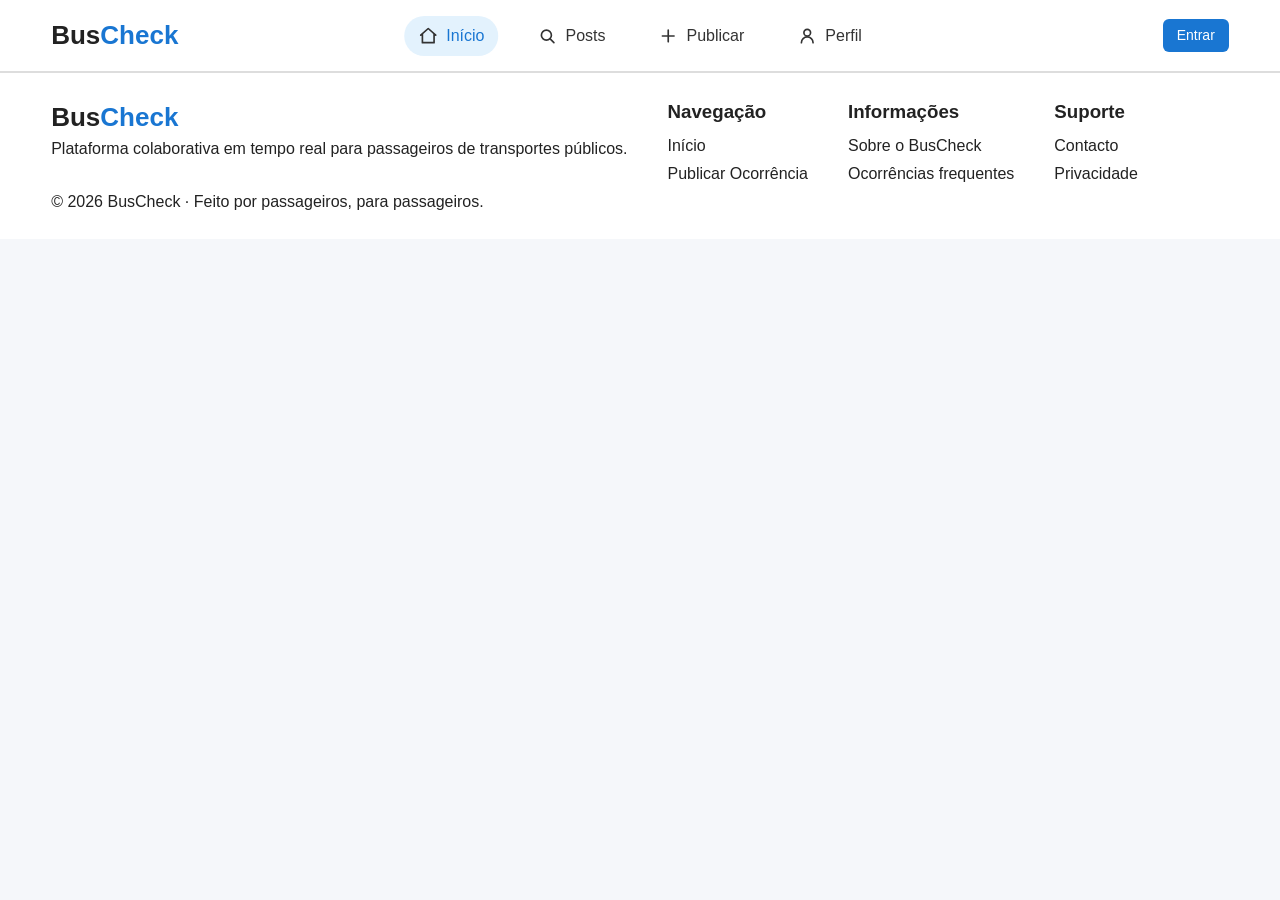
<file: index.html>
<!DOCTYPE html>
<!-- index.html — BusCheck · Página inicial com a barra de navegação. -->
<html lang="pt">
<head>
  <meta charset="UTF-8">
  <!-- Viewport: obrigatório para a resposividade do site -->
  <meta name="viewport" content="width=device-width, initial-scale=1.0">
  <title>Início · BusCheck</title>
  <!-- Ligação ao CSS -->
  <link rel="stylesheet" href="Css/style.css">
</head>
<body>

  <!--"(acessibilidade: útil para quem navega com teclado) -->
  <a class="skip" href="#conteudo">Saltar para o conteúdo</a>

  <!-- NavBar: Esta dividido em três partes: logótipo | menu | botão de conta.
       O <nav> está DENTRO do <header> de propósito:
         |computador - centrado no cabeçalho
         |telemóvel  - o CSS transforma-o numa barra fixa em baixo -->
  <header class="topbar">

    <!-- Logótipo: link para a página inicial -->
    <a href="index.html" class="logo" aria-label="BusCheck, página inicial">Bus<span>Check</span></a>

    <!-- Menu Principal: aria-current="page" marca a página em que estamos a navegar (o CSS pinta-a de azul).
         quando criarem outras páginas, movam este atributo para o link correspondente. -->

    <!-- Ícones: Sao os ficheiros dentro da pasta ficheiros .svg na pasta img/ -->
    <nav class="nav" aria-label="Principal">
      <a href="index.html" aria-current="page">
        <img class="ico" src="img/home.svg" alt=""><span>Início</span>
      </a>
      <a href="posts.html">
        <img class="ico" src="img/search.svg" alt=""><span>Posts</span>
      </a>
      <a href="formulario.html">
        <img class="ico" src="img/plus.svg" alt=""><span>Publicar</span>
      </a>
      <a href="perfil.html">
        <img class="ico" src="img/user.svg" alt=""><span>Perfil</span>
      </a>
    </nav>

    <!-- Botao de login -->
    <a href="./formulario/formulario.html" class="btn btn--sm">Entrar</a>

  </header>

  <!-- Rodapé -->
<footer class="footer">
  <div class="footer-container">
    <div class="footer-grid">
      <!-- Coluna 1 -->
      <div class="footer-brand">
        <a href="index.html" class="logo">Bus<span>Check</span></a>
        <p>Plataforma colaborativa em tempo real para passageiros de transportes públicos.</p>
      </div>

     <!-- Coluna 2 -->
      <div class="footer-col">
        <h3>Navegação</h3>
        <ul>
          <li><a href="index.html">Início</a></li>
          <li><a href="./formulario/formulario.html">Publicar Ocorrência</a></li>
        </ul>
      </div>

      <!-- Coluna 3 -->
      <div class="footer-col">
        <h3>Informações</h3>
        <ul>
          <li><a href="#">Sobre o BusCheck</a></li>
          <li><a href="#">Ocorrências frequentes</a></li>
        </ul>
      </div>

      <!-- Coluna 4 -->
      <div class="footer-col">
        <h3>Suporte</h3>
        <ul>
          <li><a href="#">Contacto</a></li>
          <li><a href="#">Privacidade</a></li>
        </ul>
      </div>
    </div>
    <div class="footer-bottom">
      <p>© 2026 BusCheck · Feito por passageiros, para passageiros.</p>
    </div>
  </div>
  </div>
</footer>

</body>
</file>
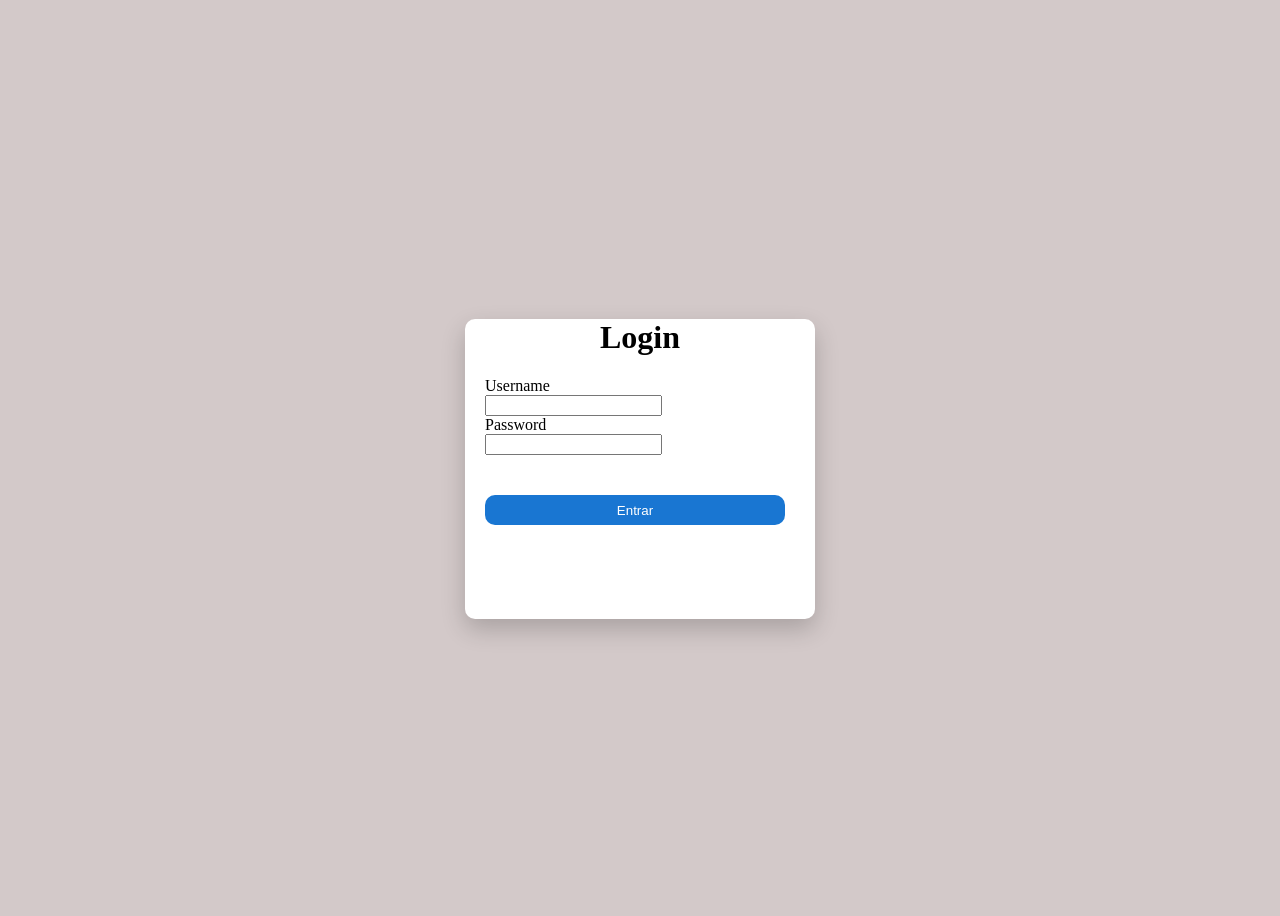
<file: formulario/formulario.html>
<!DOCTYPE html>
<html lang="en">
<head>
    <meta charset="UTF-8">
    <meta name="viewport" content="width=device-width, initial-scale=1.0">
    <!-- Ligação ao ficheiro do css-->
    <link rel="stylesheet" href="css/style.css">
    <title>Formulário</title>
</head>
<body>
    <!-- Criação do form -->
    <form action="" method="POST">
        <!-- Criação do container para agrupar os elementos-->
        <div class="container">
            <h1>Login</h1>
            <!-- Label para username -->
            <label for="username">Username</label>
            <!-- Input para username -->
            <input type="text" id="username" required>  
            <br>
            <!-- Label para password-->
            <label for="password">Password</label>
            <!-- Input para password-->
            <input type="password" id="password" required>
            <br>
            <!-- Botão para enviar os dados-->
            <button type="submit">Entrar</button> 
        </div>
    </form>
</body>
</html>
</file>
<file: Css/style.css>
/* 1. RESET E CONFIGURAÇÕES INICIAIS */
*, *::before, *::after { box-sizing: border-box; margin: 0; padding: 0; }
html { scroll-behavior: smooth; }
body { font-family: Arial, sans-serif; background-color: #f5f7fa; color: #222; line-height: 1.5; }
button, input, textarea, select { font: inherit; }
button { cursor: pointer; }

/* 2. MENU NO COMPUTADOR */
header.topbar {
    position: sticky; /* Mantém o menu no topo ao navegar */
    top: 0;
    z-index: 100; /* Mantém o menu à frente do conteúdo */
    width: 100%;
    min-height: 70px;
    padding: 16px 4%;
    display: flex;
    align-items: center;
    justify-content: space-between; /* Separa o logo do botão */
    gap: 25px;
    background-color: white;
    border-bottom: 1px solid #ddd;
}

.logo { font-size: 26px; font-weight: bold; white-space: nowrap; text-decoration: none; color: #222; }
.logo span { color: #1976d2; }

/* Centra os links do menu */
nav.nav {
    position: absolute;
    left: 50%;
    transform: translateX(-50%);
    display: flex;
    align-items: center;
    justify-content: center;
    gap: 25px;
}

nav.nav a {
    display: flex;
    align-items: center;
    gap: 8px; /* Espaço entre o ícone e o texto */
    padding: 8px 14px;
    border-radius: 999px;
    text-decoration: none;
    color: #333;
    font-weight: 500;
    transition: color .2s ease, background-color .2s ease;
}

nav.nav a:hover { background-color: #f0f7ff; color: #1976d2; }
nav.nav a[aria-current="page"] { background-color: #e3f2fd; color: #1976d2; } /* Destaca a página atual */

/* 3. ÍCONES */
.ico { width: 20px; height: 20px; }

/* 4. BOTÕES */
.btn {
    display: inline-block; padding: 10px 18px; border: none; border-radius: 6px;
    background-color: #1976d2; color: white; text-decoration: none; font-weight: 500; text-align: center;
    transition: background-color .2s ease;
}
.btn:hover { background-color: #125ca3; }
.btn--sm { padding: 6px 14px; font-size: 14px; }

/* 5. CLASSES AUXILIARES */
.muted { color: #666; font-size: .9rem; }
.skip { position: absolute; left: -9999px; }
.skip:focus { left: 10px; top: 10px; z-index: 999; padding: 10px; background: #000; color: #fff; }
:focus-visible { outline: 3px solid #1976d2; outline-offset: 2px; }

/* 6. CONTEÚDO PRINCIPAL */
main { max-width: 800px; margin: 30px auto; padding: 0 20px; }
.card { background: white; border: 1px solid #e1e4e8; border-radius: 12px; padding: 24px; box-shadow: 0 2px 8px rgba(0,0,0,.05); }
.card h1 { font-size: 24px; margin-bottom: 8px; }

/* 7. MENU NO TELEMÓVEL */
@media (max-width: 768px) {
    header.topbar { padding: 12px 20px; }

    nav.nav {
        position: fixed;
        bottom: 0; left: 0;
        transform: none; /* Remove o alinhamento do computador */
        width: 100%;
        justify-content: space-around;
        gap: 0;
        padding: 8px 0;
        background-color: white;
        border-top: 1px solid #ddd;
        z-index: 1000;
    }

    nav.nav a { flex-direction: column; gap: 2px; padding: 4px 12px; border-radius: 8px; font-size: 11px; }
    nav.nav a[aria-current="page"] { background-color: transparent; } /* Remove o fundo da página ativa */
    nav.nav .ico { width: 24px; height: 24px; }

    main { margin-bottom: 80px; padding: 0 12px; } /* Evita que o menu tape o conteúdo */
}

/* 8. ECRÃS MÉDIOS */
@media (min-width: 769px) and (max-width: 900px) {
    nav.nav { gap: 6px; }

    /* Esconde o texto, mas mantém-no disponível para leitores de ecrã */
    nav.nav a span { position: absolute; width: 1px; height: 1px; overflow: hidden; clip: rect(0,0,0,0); white-space: nowrap; }
}


.footer {
  background: white;
  border-top: 1px solid #ddd;
  padding: 25px 4%;
}

.footer .logo {
  font-size: 26px;
  color: #222;
}

.footer .logo span {
  color: #1976d2;
}
.footer-grid {
  display: flex;
  gap: 40px;
}

.footer-col ul {
  list-style: none;
  padding: 0;
  margin-top: 8px;
}

.footer-col a {
  display: inline-block;
  text-decoration: none;
  color: #222;
  padding-bottom: 2px;
  border-bottom: 2px solid transparent;
  transition: color 0.2s ease, border-color 0.2s ease;
}

.footer-col a:hover {
  color: #1976d2;
  border-bottom-color: #1976d2;
}
</file>
<file: formulario/css/style.css>
body {
    background: rgb(211, 201, 201);
    display: flex;
    align-items: center;
    justify-content: center;
    height: 100vh;
}

.container {
    background: white;
    border-radius: 10px;
    width: 350px;
    height: 300px;
    box-shadow: 0 10px 25px rgba(0, 0, 0, 0.2);
}

h1{
    display: flex;
    justify-content: center;
}

label{
    display: block;
    margin-left: 20px;
}

input{
    margin-left: 20px;
}

button{
    margin-top: 40px;
    margin-left: 20px;
    background: #1976d2;
    border-radius: 10px;
    border: none;
    width: 300px;
    height: 30px;
    color: white;
}
</file>
